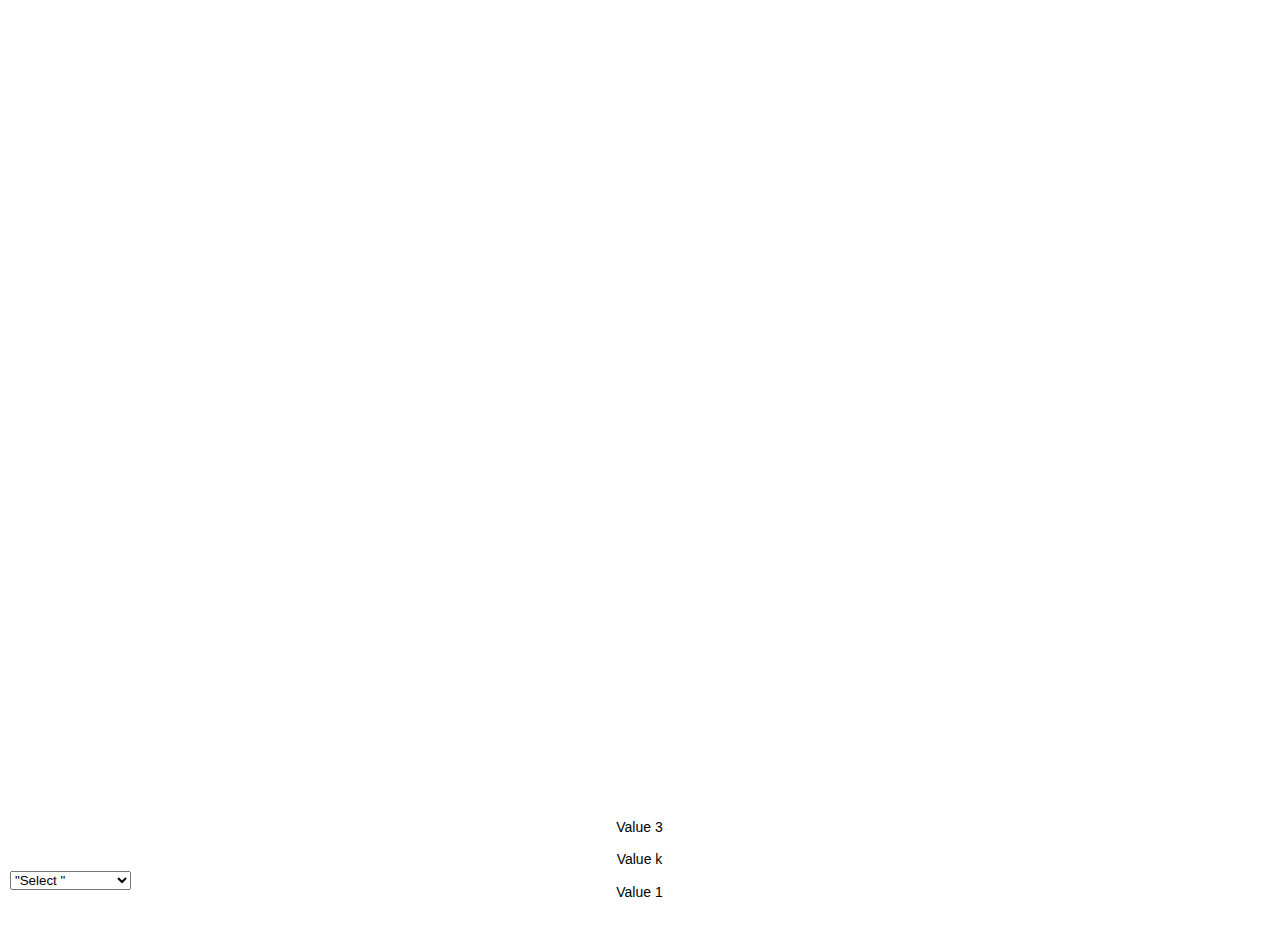
<file: website/template.html>
<!DOCTYPE html>
<meta charset="UTF-8">

<head>
    <script src="./libraries/leaflet.js"></script>
    <script src="./libraries/queue.v1.min.js"></script>
    <script src="http://d3js.org/d3.v3.min.js"></script>
    <script src='./libraries/d3.slider.js'></script>
    <link rel="stylesheet" href="./styles/leaflet.css" />
    <link rel="stylesheet" href="./styles/d3.slider.css" />
    <link rel="stylesheet" href="./styles/dk.css" />
</head>

<body>
    <div id="map"></div>
    <div class="sliders">
        <h2>Value 3</h2>
        <div id="slider3"></div>
        <h2>Value k</h2>
        <div id="slider2"></div>
        <h2>Value 1</h2>
        <div id="slider1"></div>
    </div>

    <div id="selectTemplate">
        <select id="dropdown">
            <option value="">"Select "</option>
            <option value="index">"index"</option>
            <option value="final_index">"Final index"</option>
            <option value="poi">"poi"</option>
            <option value="cars">"cars"</option>
            <option value="bikes">"bikes"</option>
            <option value="ages">"ages"</option>
            <option value="parking">"parking"</option>
            <option value="male_singles">"male_singles"</option>
            <option value="female_singles">"female_singles"</option>
            <option value="digging">"digging"</option>
        </select>
    </div>
    <script src="maps.js"></script>
</body>
</file>
<file: website/styles/leaflet.css>
/* required styles */

.leaflet-map-pane,
.leaflet-tile,
.leaflet-marker-icon,
.leaflet-marker-shadow,
.leaflet-tile-pane,
.leaflet-overlay-pane,
.leaflet-shadow-pane,
.leaflet-marker-pane,
.leaflet-popup-pane,
.leaflet-overlay-pane svg,
.leaflet-zoom-box,
.leaflet-image-layer,
.leaflet-layer {
	position: absolute;
	left: 0;
	top: 0;
	}
.leaflet-container {
	overflow: hidden;
	-ms-touch-action: none;
	}
.leaflet-tile,
.leaflet-marker-icon,
.leaflet-marker-shadow {
	-webkit-user-select: none;
	   -moz-user-select: none;
	        user-select: none;
	}
.leaflet-marker-icon,
.leaflet-marker-shadow {
	display: block;
	}
/* map is broken in FF if you have max-width: 100% on tiles */
.leaflet-container img {
	max-width: none !important;
	}
/* stupid Android 2 doesn't understand "max-width: none" properly */
.leaflet-container img.leaflet-image-layer {
	max-width: 15000px !important;
	}
.leaflet-tile {
	filter: inherit;
	visibility: hidden;
	}
.leaflet-tile-loaded {
	visibility: inherit;
	}
.leaflet-zoom-box {
	width: 0;
	height: 0;
	}

.leaflet-tile-pane    { z-index: 2; }
.leaflet-objects-pane { z-index: 3; }
.leaflet-overlay-pane { z-index: 4; }
.leaflet-shadow-pane  { z-index: 5; }
.leaflet-marker-pane  { z-index: 6; }
.leaflet-popup-pane   { z-index: 7; }


/* control positioning */

.leaflet-control {
	position: relative;
	z-index: 7;
	pointer-events: auto;
	}
.leaflet-top,
.leaflet-bottom {
	position: absolute;
	z-index: 1000;
	pointer-events: none;
	}
.leaflet-top {
	top: 0;
	}
.leaflet-right {
	right: 0;
	}
.leaflet-bottom {
	bottom: 0;
	}
.leaflet-left {
	left: 0;
	}
.leaflet-control {
	float: left;
	clear: both;
	}
.leaflet-right .leaflet-control {
	float: right;
	}
.leaflet-top .leaflet-control {
	margin-top: 10px;
	}
.leaflet-bottom .leaflet-control {
	margin-bottom: 10px;
	}
.leaflet-left .leaflet-control {
	margin-left: 10px;
	}
.leaflet-right .leaflet-control {
	margin-right: 10px;
	}


/* zoom and fade animations */

.leaflet-fade-anim .leaflet-tile,
.leaflet-fade-anim .leaflet-popup {
	opacity: 0;
	-webkit-transition: opacity 0.2s linear;
	   -moz-transition: opacity 0.2s linear;
	     -o-transition: opacity 0.2s linear;
	        transition: opacity 0.2s linear;
	}
.leaflet-fade-anim .leaflet-tile-loaded,
.leaflet-fade-anim .leaflet-map-pane .leaflet-popup {
	opacity: 1;
	}

.leaflet-zoom-anim .leaflet-zoom-animated {
	-webkit-transition: -webkit-transform 0.25s cubic-bezier(0,0,0.25,1);
	   -moz-transition:    -moz-transform 0.25s cubic-bezier(0,0,0.25,1);
	     -o-transition:      -o-transform 0.25s cubic-bezier(0,0,0.25,1);
	        transition:         transform 0.25s cubic-bezier(0,0,0.25,1);
	}
.leaflet-zoom-anim .leaflet-tile,
.leaflet-pan-anim .leaflet-tile,
.leaflet-touching .leaflet-zoom-animated {
	-webkit-transition: none;
	   -moz-transition: none;
	     -o-transition: none;
	        transition: none;
	}

.leaflet-zoom-anim .leaflet-zoom-hide {
	visibility: hidden;
	}


/* cursors */

.leaflet-clickable {
	cursor: pointer;
	}
.leaflet-container {
	cursor: -webkit-grab;
	cursor:    -moz-grab;
	}
.leaflet-popup-pane,
.leaflet-control {
	cursor: auto;
	}
.leaflet-dragging,
.leaflet-dragging .leaflet-clickable,
.leaflet-dragging .leaflet-container {
	cursor: move;
	cursor: -webkit-grabbing;
	cursor:    -moz-grabbing;
	}


/* visual tweaks */

.leaflet-container {
	background: #ddd;
	outline: 0;
	}
.leaflet-container a {
	color: #0078A8;
	}
.leaflet-container a.leaflet-active {
	outline: 2px solid orange;
	}
.leaflet-zoom-box {
	border: 2px dotted #05f;
	background: white;
	opacity: 0.5;
	}


/* general typography */
.leaflet-container {
	font: 12px/1.5 "Helvetica Neue", Arial, Helvetica, sans-serif;
	}


/* general toolbar styles */

.leaflet-bar {
	box-shadow: 0 0 8px rgba(0,0,0,0.4);
	border: 1px solid #888;
	-webkit-border-radius: 5px;
	        border-radius: 5px;
	}
.leaflet-bar-part {
	background-color: rgba(255, 255, 255, 0.8);
	border-bottom: 1px solid #aaa;
	}
.leaflet-bar-part-top {
	-webkit-border-radius: 4px 4px 0 0;
	        border-radius: 4px 4px 0 0;
	}
.leaflet-bar-part-bottom {
	-webkit-border-radius: 0 0 4px 4px;
	        border-radius: 0 0 4px 4px;
	border-bottom: none;
	}

.leaflet-touch .leaflet-bar {
	-webkit-border-radius: 10px;
	        border-radius: 10px;
	}
.leaflet-touch .leaflet-bar-part {
	border-bottom: 4px solid rgba(0,0,0,0.3);
	}
.leaflet-touch .leaflet-bar-part-top {
	-webkit-border-radius: 7px 7px 0 0;
	        border-radius: 7px 7px 0 0;
	}
.leaflet-touch .leaflet-bar-part-bottom {
	-webkit-border-radius: 0 0 7px 7px;
	        border-radius: 0 0 7px 7px;
	border-bottom: none;
	}


/* zoom control */

.leaflet-container .leaflet-control-zoom {
	margin-left: 13px;
	margin-top: 12px;
	}
.leaflet-control-zoom a {
	width: 22px;
	height: 22px;
	text-align: center;
	text-decoration: none;
	color: black;
	}
.leaflet-control-zoom a,
.leaflet-control-layers-toggle {
	background-position: 50% 50%;
	background-repeat: no-repeat;
	display: block;
	}
.leaflet-control-zoom a:hover {
	background-color: #fff;
	color: #777;
	}
.leaflet-control-zoom-in {
	font: bold 18px/24px Arial, Helvetica, sans-serif;
	}
.leaflet-control-zoom-out {
	font: bold 23px/20px Tahoma, Verdana, sans-serif;
	}
.leaflet-control-zoom a.leaflet-control-zoom-disabled {
	cursor: default;
	background-color: rgba(255, 255, 255, 0.8);
	color: #bbb;
	}

.leaflet-touch .leaflet-control-zoom a {
	width: 30px;
	height: 30px;
	}
.leaflet-touch .leaflet-control-zoom-in {
	font-size: 24px;
	line-height: 29px;
	}
.leaflet-touch .leaflet-control-zoom-out {
	font-size: 28px;
	line-height: 24px;
	}

/* layers control */

.leaflet-control-layers {
	box-shadow: 0 1px 7px rgba(0,0,0,0.4);
	background: #f8f8f9;
	-webkit-border-radius: 8px;
	        border-radius: 8px;
	}
.leaflet-control-layers-toggle {
	background-image: url(images/layers.png);
	width: 36px;
	height: 36px;
	}
.leaflet-touch .leaflet-control-layers-toggle {
	width: 44px;
	height: 44px;
	}
.leaflet-control-layers .leaflet-control-layers-list,
.leaflet-control-layers-expanded .leaflet-control-layers-toggle {
	display: none;
	}
.leaflet-control-layers-expanded .leaflet-control-layers-list {
	display: block;
	position: relative;
	}
.leaflet-control-layers-expanded {
	padding: 6px 10px 6px 6px;
	color: #333;
	background: #fff;
	}
.leaflet-control-layers-selector {
	margin-top: 2px;
	position: relative;
	top: 1px;
	}
.leaflet-control-layers label {
	display: block;
	}
.leaflet-control-layers-separator {
	height: 0;
	border-top: 1px solid #ddd;
	margin: 5px -10px 5px -6px;
	}


/* attribution and scale controls */

.leaflet-container .leaflet-control-attribution {
	background-color: rgba(255, 255, 255, 0.7);
	box-shadow: 0 0 5px #bbb;
	margin: 0;
	}
.leaflet-control-attribution,
.leaflet-control-scale-line {
	padding: 0 5px;
	color: #333;
	}
.leaflet-container .leaflet-control-attribution,
.leaflet-container .leaflet-control-scale {
	font-size: 11px;
	}
.leaflet-left .leaflet-control-scale {
	margin-left: 5px;
	}
.leaflet-bottom .leaflet-control-scale {
	margin-bottom: 5px;
	}
.leaflet-control-scale-line {
	border: 2px solid #777;
	border-top: none;
	color: black;
	line-height: 1.1;
	padding: 2px 5px 1px;
	font-size: 11px;
	text-shadow: 1px 1px 1px #fff;
	background-color: rgba(255, 255, 255, 0.5);
	box-shadow: 0 -1px 5px rgba(0, 0, 0, 0.2);
	white-space: nowrap;
	overflow: hidden;
	}
.leaflet-control-scale-line:not(:first-child) {
	border-top: 2px solid #777;
	border-bottom: none;
	margin-top: -2px;
	box-shadow: 0 2px 5px rgba(0, 0, 0, 0.2);
	}
.leaflet-control-scale-line:not(:first-child):not(:last-child) {
	border-bottom: 2px solid #777;
	}

.leaflet-touch .leaflet-control-attribution,
.leaflet-touch .leaflet-control-layers,
.leaflet-touch .leaflet-control-zoom {
	box-shadow: none;
	}
.leaflet-touch .leaflet-control-layers,
.leaflet-touch .leaflet-control-zoom {
	border: 4px solid rgba(0,0,0,0.3);
	}


/* popup */

.leaflet-popup {
	position: absolute;
	text-align: center;
	}
.leaflet-popup-content-wrapper {
	padding: 1px;
	text-align: left;
	-webkit-border-radius: 20px;
	        border-radius: 20px;
	}
.leaflet-popup-content {
	margin: 14px 20px;
	line-height: 1.4;
	}
.leaflet-popup-content p {
	margin: 18px 0;
	}
.leaflet-popup-tip-container {
	margin: 0 auto;
	width: 40px;
	height: 20px;
	position: relative;
	overflow: hidden;
	}
.leaflet-popup-tip {
	width: 15px;
	height: 15px;
	padding: 1px;

	margin: -8px auto 0;

	-webkit-transform: rotate(45deg);
	   -moz-transform: rotate(45deg);
	    -ms-transform: rotate(45deg);
	     -o-transform: rotate(45deg);
	        transform: rotate(45deg);
	}
.leaflet-popup-content-wrapper, .leaflet-popup-tip {
	background: white;

	box-shadow: 0 3px 14px rgba(0,0,0,0.4);
	}
.leaflet-container a.leaflet-popup-close-button {
	position: absolute;
	top: 0;
	right: 0;
	padding: 4px 5px 0 0;
	text-align: center;
	width: 18px;
	height: 14px;
	font: 16px/14px Tahoma, Verdana, sans-serif;
	color: #c3c3c3;
	text-decoration: none;
	font-weight: bold;
	background: transparent;
	}
.leaflet-container a.leaflet-popup-close-button:hover {
	color: #999;
	}
.leaflet-popup-scrolled {
	overflow: auto;
	border-bottom: 1px solid #ddd;
	border-top: 1px solid #ddd;
	}


/* div icon */

.leaflet-div-icon {
	background: #fff;
	border: 1px solid #666;
	}
.leaflet-editing-icon {
	-webkit-border-radius: 2px;
	        border-radius: 2px;
	}
</file>
<file: website/styles/d3.slider.css>
.d3-slider {
    position: relative;
    font-family: Verdana,Arial,sans-serif;
    font-size: 1.1em;
    border: 1px solid #aaaaaa;
    z-index: 2;
}

.d3-slider-horizontal {
    height: .0em;
}

.d3-slider-range {
  background:#2980b9;
  left:0px;
  right:0px;
  height: 0.2em;
  position: absolute;
}

.d3-slider-range-vertical {
  background:#2980b9;
  left:0px;
  right:0px;
  position: absolute;
  top:0;
}

.d3-slider-vertical {
    width: .8em;
    height: 100px;
}

.d3-slider-handle {
    position: absolute;
    width: 0.8em;
    height: 0.8em;
    border-radius: 50%;
    background: #494949;
    z-index: 3;
}

.d3-slider-handle:hover {
    border: 1px solid #999999;
}

.d3-slider-horizontal .d3-slider-handle {
    top: -.4em;
    margin-left: -.6em;
}

.d3-slider-axis {
    position: relative;
    z-index: 1;
}

.d3-slider-axis-bottom {
    top: .0em;
}

.d3-slider-axis-right {
    left: .8em;
}

.d3-slider-axis path {
    stroke-width: 0;
    fill: none;
}

.d3-slider-axis line {
    fill: none;
    stroke: #aaa;
    shape-rendering: crispEdges;
}

.d3-slider-axis text {
    font-size: 11px;
}

.d3-slider-vertical .d3-slider-handle {
    left: -.25em;
    margin-left: 0;
    margin-bottom: -.6em;
}
</file>
<file: website/styles/dk.css>
html,
body {
        padding: 0px;
        margin: 0px;
        height: 100vh;
        width: 100vw;
}
#title_bar {
        font-family: "ff-bau-web", "Helvetica Neue", Helvetica, Arial, sans-serif;
		vertical-align:middle;
         background: #434343;
         color: #FFFFFF;
         font-size:4vw;
         font-weight: 00;
         text-align: center;
}
.sub{
        /*background: #78A15B;*/
        /*background: #434343;*/
        /*color: #666;R*/
        /*color: #434343;*/
        -webkit-font-smoothing: antialiased;
        text-rendering: optimizeLegibility;
		text-align:center;
        font-weight: 100;
		font-size:2vw;
        padding: 0 0 5 0;
        margin: 0px;
        height: 60%;
        width: 100%;
}
.your{
color:#78A15B;
font-weight: bold;
}

#caption{
        background-color: #FFFFFF;
        color: #434343;
        height: 20px;
		font-weight:200;
        margin: 0px;
        padding: 10px 10px 5px 5px;
        font-size: 16px;

}

#caption-left{
    float: left;
	width:50%;
	text-align:right;
}

#caption-right{
    float: right;
	width:100%;
	text-align:center;
}

#map {
        height: 89vh;
        width: 100vw;
        padding: 0px;
        margin: 0px;
}
.info {
        padding: 6px 8px;
        font: 16px Arial, Helvetica, sans-serif;
        background: white;
        background: rgba(255, 255, 255, 0.8);
        box-shadow: 0 0 15px rgba(0, 0, 0, 0.2);
        border-radius: 4px;
}
.info h4 {
        margin: 0 0 5px;
        color: #777;
        text-align: right;
}
#legend {
        text-align: left;
        line-height: 18px;
        color: #555;
        background: rgba(255, 255, 255, 0.8);
        padding: 6px 8px;
}
#legend i {
        width: 18px;
        height: 18px;
        float: left;
        margin-right: 8px;
        opacity: 0.7;
}
.rect {
        float: left;
        border: solid 1px #aaa;
}
#selectTemplate {
        position: fixed;
        bottom: 10px;
        left: 10px;
}
#radar{
		width: 100%;
		height: 100%;
		padding-top:10px;
}


.radar-chart {
        width: 100%;
        z-index: 1000;
        font: 14px/16px Arial, Helvetica, sans-serif;
        background: rgba(255, 255, 255, 0.8);
        box-shadow: 0 0 15px rgba(0, 0, 0, 0.2);
}
#info-box {
        width: 150px;
        position: fixed;
        bottom: 10px;
        left: 10px;
        font-family: Helvetica, sans-serif;
        font-size: 14px;
        font-weight: 200;
}

#header{
background: rgba(255, 255, 255, 0.8);
border-bottom: 1px solid #eee;
        font-weight: 200;
}

#radar-header{
background: rgba(255, 255, 255, 0.8);
border-bottom: 1px solid #eee;
        font-weight: 200;
}

.sliders {
        padding: 1px 11px 21px 10px;
        background: rgba(255, 255, 255, 0.8);
        text-align: center;
}
.sliders h2 {
        padding-top: 5px;
        font-family: Helvetica, sans-serif;
        font-size: 14px;
        font-weight: 200;
}
.radar-chart .level {
        stroke: grey;
        stroke-width: 0.5;
}
.radar-chart .axis line {
        stroke: grey;
        stroke-width: 1;
}
.radar-chart .axis .legend.top {
        dy: 5em;
}
.radar-chart .axis .legend.left {
        text-anchor: middle;
}
.radar-chart .axis .legend.middle {
        text-anchor: middle;
        tex-dy: 5em;
}
.radar-chart .axis .legend.right {
        text-anchor: end;
}
.radar-chart .tooltip {
        transition: opacity 200ms;
        opacity: 0;
}
.radar-chart .tooltip.visible {
        opacity: 1;
}
/* area transition when hovering */

.radar-chart .area {
        stroke-width: 2;
        fill-opacity: 0.5;
}
.radar-chart.focus .area {
        fill-opacity: 0.1;
}
.radar-chart.focus .area.focused {
        fill-opacity: 0.7;
}
.radar-chart .circle {
        fill-opacity: 0.9;
}
/* transitions */

.radar-chart .area,
.radar-chart .circle {
        transition: opacity 300ms, fill-opacity 200ms;
        opacity: 1;
}
.radar-chart .d3-enter,
.radar-chart .d3-exit {
        opacity: 0;
}
</file>
